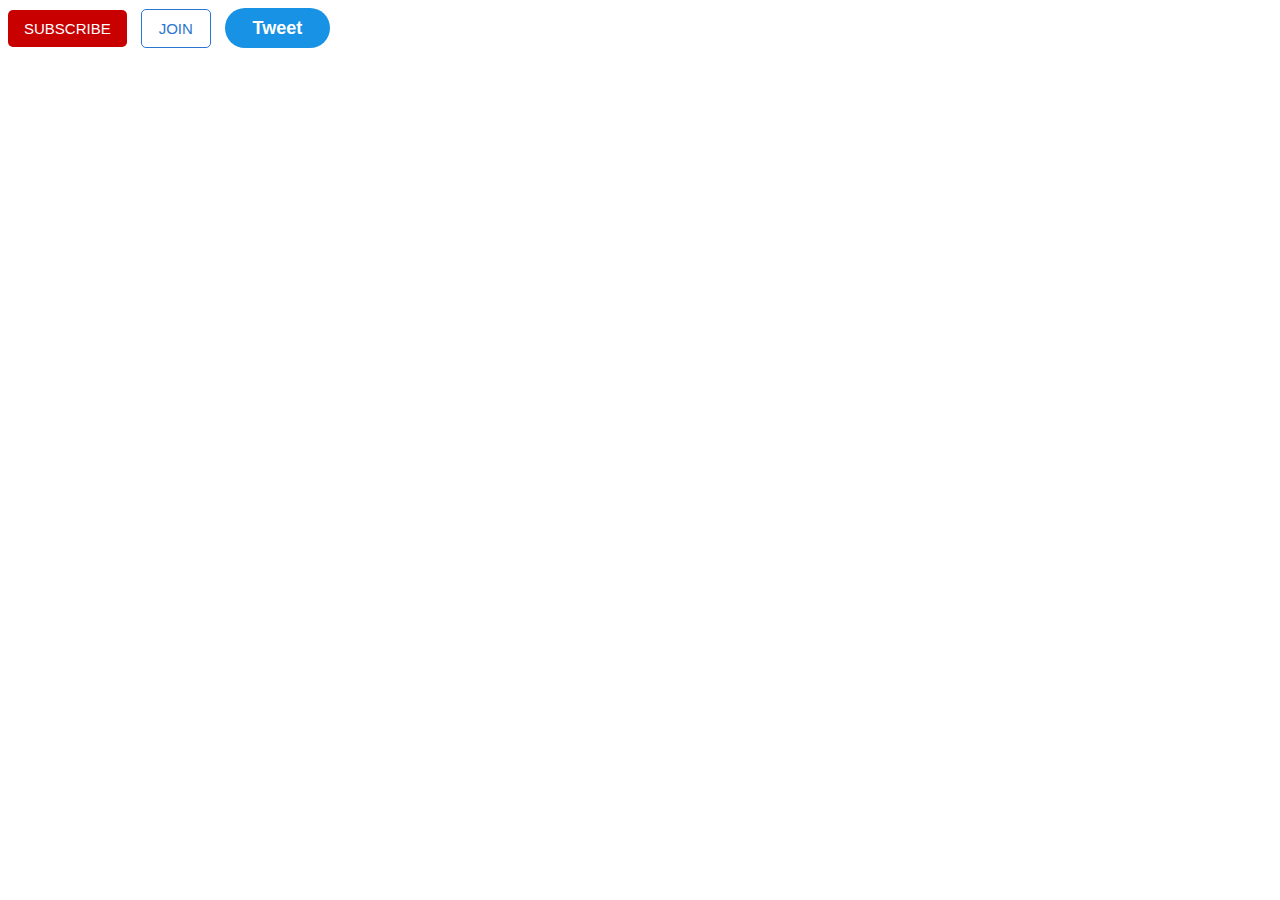
<file: buttons.html>
<!DOCTYPE html>
<html lang="en">
<head>
    <meta charset="UTF-8">
    <meta name="viewport" content="width=device-width, initial-scale=1.0">
    <title>Document</title>
</head>
<body>
   <button class="sub">
    SUBSCRIBE
</button>
    <STYLE>
        .sub{background-color: rgb(200, 0, 0);
        color: white;
        border: none;
        padding-top: 10px;
        padding-bottom: 10px;
        padding-left: 16px;
        padding-right: 16px;
        border-radius: 5px;
        cursor: pointer;
        margin-right: 10px;
        font-size: 15px;
        transition: opacity 0.15s;
        }
        .sub:hover {
            opacity:0.8 ;
        }

        .sub:active{
            opacity: 0.5;
        }
        
        .join:hover{
            background-color:rgb(41, 118, 211) ;
            color: white;
        }
        .join:active{
            opacity: 0.7;
        }
        
        
        .join{ background-color: white;
            border-color: rgb(41, 118, 211);
            border-style: solid;
            border-width: 1px;
            color: rgb(41, 118, 211);
            padding-left: 17px;
            padding-right: 17px;
            padding-top: 10px;
            padding-bottom: 10px;
            border-radius: 5px;
            cursor: pointer;
            font-size: 15px;
            transition:background-color 0.2s,
            color 0.2s ;
            
        }
        .tweet { background-color: rgb(24, 146, 228);
            color: white;
            border: none;
            height: 40px;
            width: 105px;
            border-radius: 20px;
            font-weight: bold;
            font-size: 18px;
            cursor: pointer;
            margin-left: 10px;
            transition: box-shadow 0.15s;
        }
        .tweet:hover{
            box-shadow: 5px 5px 10px rgba(0,0,0,0.3);
           
        }
        
    </STYLE>
    <button class="join">
        JOIN
    </button>
    <button class="tweet">
        Tweet
    </button>
</body>
</html>
</file>
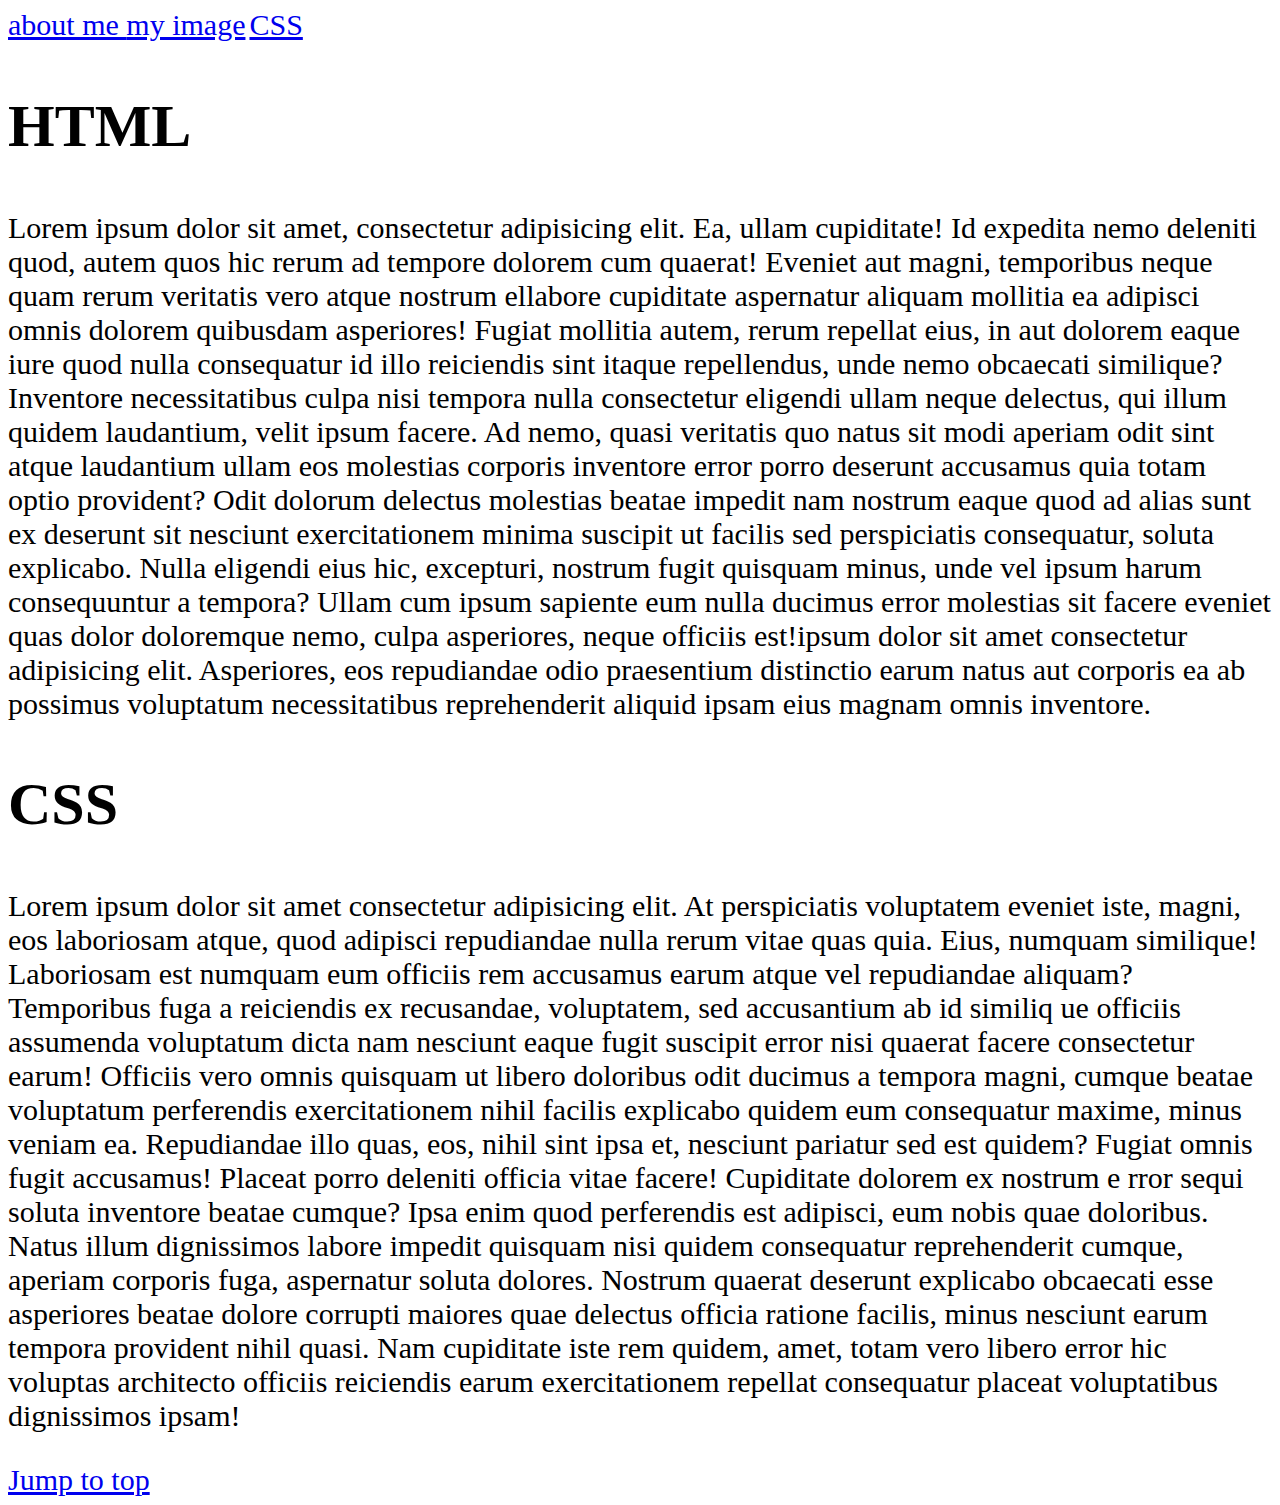
<file: indexing.html>
<!DOCTYPE html>
<html lang="en">
<head>
    <meta charset="UTF-8">
    <meta name="viewport" content="width=device-width, initial-scale=1.0">
    <meta name="keywords" content="HTML, CSS">
    <meta name="description" content="..">
    <title>Document</title>
    <style>
        
        p{ font-size:30px ;}
        h2{font-size: 60px;}
        a{font-size: 30px;}
    </style>


</head>
<body>
    
    <a href="test/about.html">about me </a>
    <a href="images/mosh.jpg">my image</a>
    <a href="#section-css">CSS</a>
    
    <h2>HTML </h2>
    <P> Lorem ipsum dolor sit amet, consectetur adipisicing elit.
        Ea, ullam cupiditate! Id expedita nemo deleniti quod, autem 
        quos hic rerum ad tempore dolorem cum quaerat! Eveniet aut 
        magni, temporibus neque quam rerum veritatis vero atque nostrum
        ellabore cupiditate aspernatur aliquam mollitia ea adipisci
        omnis dolorem quibusdam asperiores! Fugiat mollitia autem, 
        rerum repellat eius, in aut dolorem eaque iure quod nulla 
        consequatur id illo reiciendis sint itaque repellendus, unde 
        nemo obcaecati similique? Inventore necessitatibus culpa nisi
        tempora nulla consectetur eligendi ullam neque delectus, 
        qui illum quidem laudantium, velit ipsum facere. Ad nemo, 
        quasi veritatis quo natus sit modi aperiam odit sint atque
        laudantium ullam eos molestias corporis inventore error 
        porro deserunt accusamus quia totam optio provident? Odit 
        dolorum delectus molestias beatae impedit nam nostrum eaque
        quod ad alias sunt ex deserunt sit nesciunt exercitationem
        minima suscipit ut facilis sed perspiciatis consequatur,
        soluta explicabo. Nulla eligendi eius hic, excepturi, 
        nostrum fugit quisquam minus, unde vel ipsum harum 
        consequuntur a tempora? Ullam cum ipsum sapiente eum 
        nulla ducimus error molestias sit facere eveniet quas dolor 
        doloremque nemo, culpa asperiores, neque officiis est!ipsum 
        dolor sit amet consectetur adipisicing elit. 
        Asperiores, eos repudiandae odio praesentium 
        distinctio earum natus aut corporis ea ab possimus voluptatum 
        necessitatibus reprehenderit aliquid ipsam eius magnam omnis 
        inventore.
    </P>   
    <H2 id="section-css">CSS </H2>
    <p> Lorem ipsum dolor sit amet consectetur adipisicing elit. 
        At perspiciatis voluptatem eveniet iste, magni, eos laboriosam 
        atque, quod adipisci repudiandae nulla rerum vitae quas quia. Eius, 
        numquam similique! Laboriosam est numquam eum officiis rem 
        accusamus earum atque vel repudiandae aliquam? Temporibus fuga a 
        reiciendis ex recusandae, voluptatem, sed accusantium ab id similiq
        ue officiis assumenda voluptatum dicta nam nesciunt eaque fugit
        suscipit error nisi quaerat facere consectetur earum! Officiis 
        vero omnis quisquam ut libero doloribus odit ducimus a tempora 
        magni, cumque beatae voluptatum perferendis exercitationem nihil 
        facilis explicabo quidem eum consequatur maxime, minus veniam ea.
        Repudiandae illo quas, eos, nihil sint ipsa et, nesciunt pariatur 
        sed est quidem? Fugiat omnis fugit accusamus! Placeat porro 
        deleniti officia vitae facere! Cupiditate dolorem ex nostrum e
        rror sequi soluta inventore beatae cumque? Ipsa enim quod 
        perferendis est adipisci, eum nobis quae doloribus. Natus illum 
        dignissimos labore impedit quisquam nisi quidem consequatur 
        reprehenderit cumque, aperiam corporis fuga, aspernatur soluta
        dolores. Nostrum quaerat deserunt explicabo obcaecati esse 
        asperiores beatae dolore corrupti maiores quae delectus officia
        ratione facilis, minus nesciunt earum tempora provident nihil 
        quasi. Nam cupiditate iste rem quidem, amet, totam vero libero
        error hic voluptas architecto officiis reiciendis earum
        exercitationem repellat consequatur placeat voluptatibus
        dignissimos ipsam!
    </p>
    <a href="#">Jump to top</a>
</body>
</html>
</file>
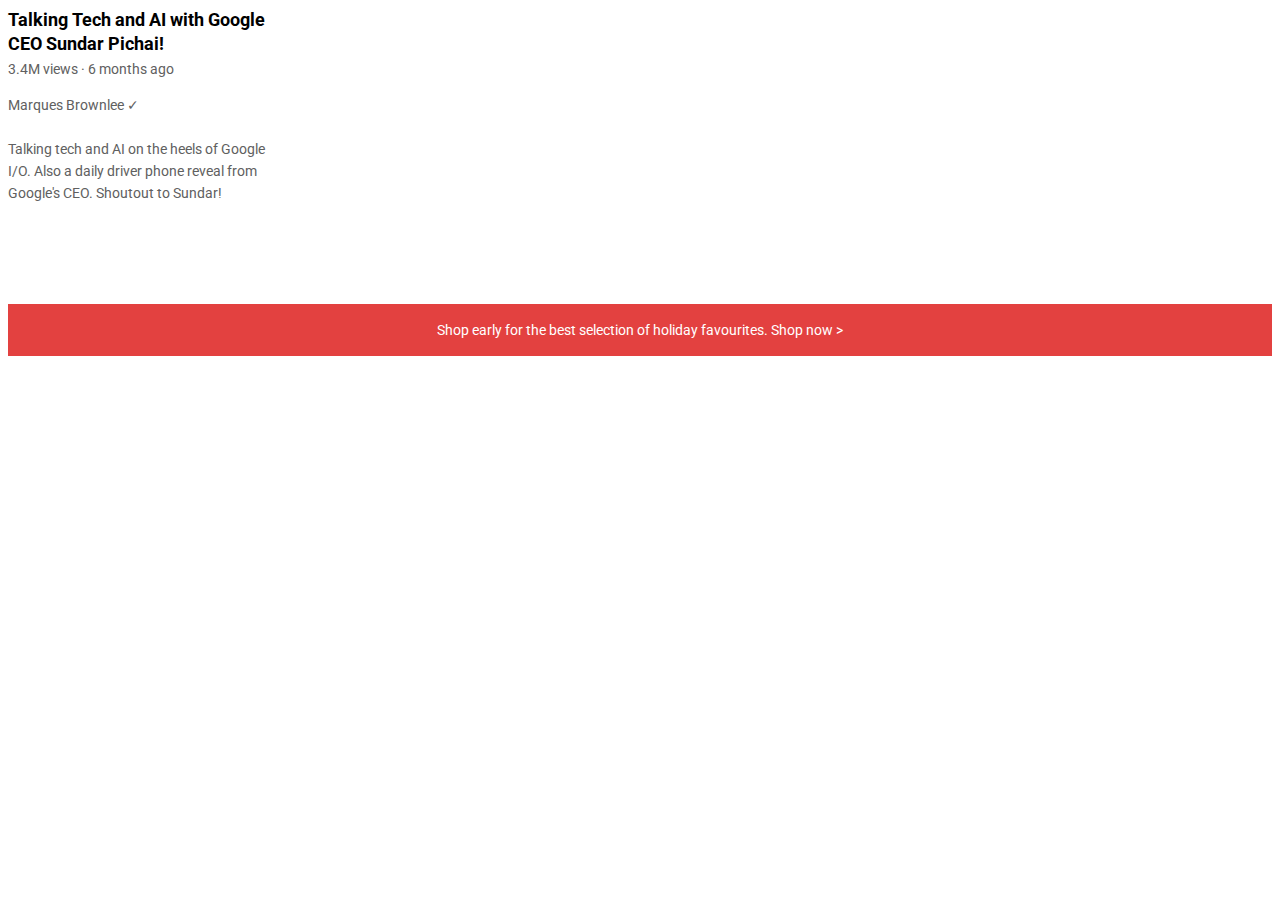
<file: text.html>
<!DOCTYPE html>
<html lang="en">
  <head>
    <meta charset="UTF-8" />
    <meta name="viewport" content="width=device-width, initial-scale=1.0" />
    <title>Document</title>
    <link rel="stylesheet" href="text.css"> 
    <link rel="preconnect" href="https://fonts.googleapis.com">
    <link rel="preconnect" href="https://fonts.gstatic.com" crossorigin>
    <link href="https://fonts.googleapis.com/css2?family=Roboto:wght@400;700&display=swap" rel="stylesheet">  
  </head>
  <body>
    
    <p class="video-title">
      Talking Tech and AI with Google CEO Sundar Pichai!
    </p>
    <p class="video-status">3.4M views &#183; 6 months ago</p>
    <p class="video-author">Marques Brownlee &#10003;</p>
    <p class="video-desc">
      Talking tech and AI on the heels of Google I/O. Also a daily driver phone
      reveal from Google's CEO. Shoutout to Sundar!
    </p>
    <p class="apple">
        Shop early for the best selection of holiday favourites.
        <span class="shop">Shop now  &#62;</span> 
    </p>
  </body>
</html>
</file>
<file: text.css>
p{
    font-family: Roboto;
    margin-top: 0px;
    margin-bottom: 0;
} 
.video-title {
    font-size: 18px;
    font-weight: bold;
    width: 280px;
    line-height: 24px;
    margin-bottom: 5px;
}
.video-status {
    font-size: 14px;
    color: rgb(96, 96, 96);
    margin-bottom: 20px;
}
.video-author {
    font-size: 14px;
    margin-bottom: 5px;
    color: rgb(96, 96, 96);
    margin-bottom: 25px;
}
.video-desc{
    font-size: 14px;
    margin-bottom: 5px;
    color: rgb(96, 96, 96);
    width: 280px;
    line-height: 22px;
    margin-bottom: 100px;
}
.apple{
    margin-bottom: 50px;
    font-size: 14px;
    background-color: rgb(227,65,64);
    color: white;
    text-align: center;
    padding-top: 18px;
    padding-bottom: 18px;
}
.shop{
    cursor: pointer;
}
.shop:hover{
    text-decoration: underline;
}
</file>
